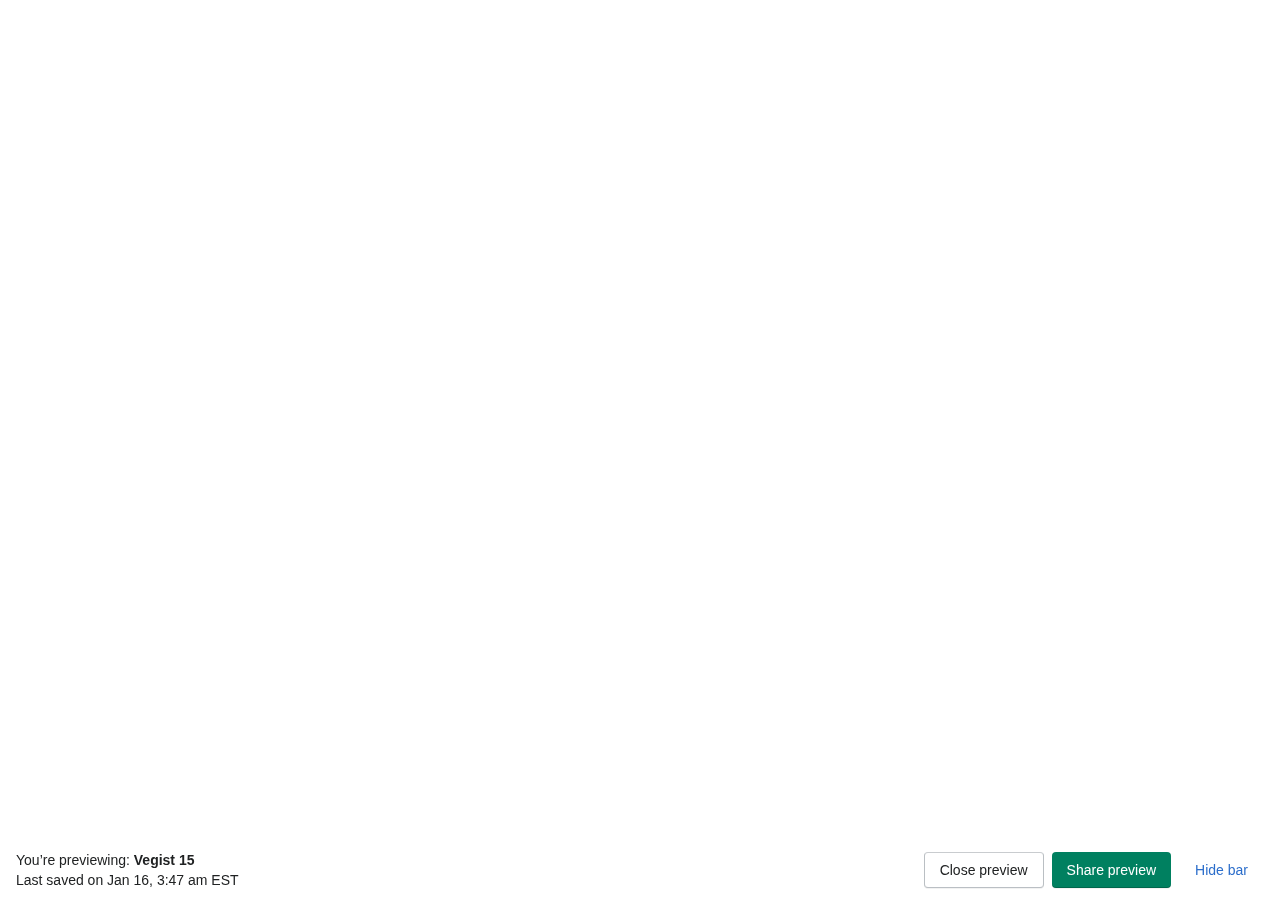
<file: Web Dev Project/Images/preview_bar.html>
<!DOCTYPE html>
<!-- saved from url=(0046)https://vegina-store.myshopify.com/preview_bar -->
<html class="admin-bar__page"><head><meta http-equiv="Content-Type" content="text/html; charset=UTF-8">
    
    <title>Preview Bar</title>
    <link rel="stylesheet" crossorigin="anonymous" href="./style-a885170bfe7cb82ebfb96d5065a104f58871249f466b40264e5947102b582a89.css" media="all" integrity="sha256-qIUXC/58uC6/uW1QZaEE9YhxJJ9Ga0AmTllHECtYKok=">
    <script type="text/javascript">
      window.Shopify = window.Shopify || {};
      window.Shopify.config = {"env":"production","rte_content_css_path":"\/assets\/admin\/rte-iframe.css","tracking_carriers":[{"name":"Royal Mail","pattern":"^([A-Z]{2}\\d{9}GB)$"},{"name":"UPS","pattern":"^(1Z)|^(K\\d{10}$)|^(T\\d{10}$)"},{"name":"Canada Post","pattern":"((CA)$|^\\d{16}$)"},{"name":"China Post","pattern":"^(R|CP|E|L)\\w+CN$"},{"name":"FedEx","pattern":"^(\\d{12}$)|^(\\d{15}$)|^(96\\d{20}$)"},{"name":"PostNord DK","pattern":"^([0-9]{17,20}|[A-Z0-9]{2}[0-9]{9}DK)$"},{"name":"PostNord SE","pattern":"^([0-9]{17,20}|[A-Z0-9]{2}[0-9]{9}SE)$"},{"name":"PostNord NO","pattern":"^([0-9]{17,20}|[A-Z0-9]{2}[0-9]{9}NO)$"},{"name":"USPS","pattern":"^((?:94001|92055|94073|93033|92701|94055|92088|92021|92001|94108|93612|94701|94058|94490|94612|91149)(\\d{17}$|\\d{21}$)|7\\d{19}|03\\d{18}|8\\d{9}|420\\d{23,27}|10169\\d{11}|[A-Z]{2}\\d{9}US|(?:EV|CX)\\d{9}CN|LK\\d{9}HK)$"},{"name":"DHL Express","pattern":"^(\\d{10,11}$)"},{"name":"DHL eCommerce","pattern":"^(GM\\d{16,18}$)|^([A-Z0-9]{14}$)|^(\\d{22}$)"},{"name":"DHL eCommerce Asia","pattern":"^(AU|CN|HK|MY|TH)[A-Z]{3,}[A-Z0-9]{4,}$|^[A-Z]{2}(MY|TH)[0-9]{4,}$|^7[0-3]2[0-9]{13}$"},{"name":"Eagle","pattern":null},{"name":"Purolator","pattern":"^(331|332|606|605|[a-z]{3})\\d{9}$"},{"name":"Australia Post","pattern":"^([A-Z]{2}\\d{9}AU$|^\\d{20,23}$)|(^\\d{8}[A-Z]\\d[A-Z]\\d{18}$|^[A-Z]{3}\\d{18}$|^\\d{14}$)"},{"name":"New Zealand Post","pattern":"^(([A-Z]{2}\\d{9}NZ)|(\\d{16}[A-Z]{3}\\d{3}[A-Z]{2})|(\\d{10})|(\\d{20}))$"},{"name":"Correios","pattern":"^[A-Z]{2}\\d{9}BR$"},{"name":"La Poste","pattern":"^[A-Z]{2}\\d{9}FR$"},{"name":"TNT","pattern":"^((GE|RU|GD|CT)\\d{9}[a-z]{2}|\\d{8,9})$"},{"name":"OnTrac","pattern":"^D\\d{14}$"},{"name":"Whistl","pattern":"^([a-z]{1,4}\\d\\w{13,20}|\\d{15,16}|wh\\d{7})$"},{"name":"4PX","pattern":"^RF\\d{9}SG$|^RT\\d{9}HK$|^7\\d{10}$|^P0{4}\\d{8}$|^JJ\\d{9}GB$|^MS\\d{8}XSG$"},{"name":"APC","pattern":"^PF\\d{11}$|^\\d{13}$"},{"name":"FSC","pattern":"^((?:LS|LM|RW|RS|RU|RX)\\d{9}(?:CN|CH|DE)|(?:WU\\d{13})|(?:\\w{10}$|\\d{22}))$"},{"name":"GLS","pattern":"^\\d{10,14}$|^Y\\w{7}$|^Z8[A-Z0-9]{6}|^00[A-Z0-9]{6}$"},{"name":"Asendia USA","pattern":"^JJ\\d{9}GB$|^(LM|CJ|LX|UM|LJ|LN)\\d{9}US$|^(GAMLABNY|BAIBRATX|SIMGLODE)\\d{10}$|^\\d{10}$"},{"name":"Amazon Logistics US","pattern":"^TBA\\d{12,13}$"},{"name":"Amazon Logistics UK","pattern":"^Q\\d{11,13}$"},{"name":"Japan Post (EN)","pattern":"^[a-z]{2}\\d{9}JP|^\\d{11}$"},{"name":"Japan Post (JA)","pattern":"^[a-z]{2}\\d{9}JP|^\\d{11}$"},{"name":"Sagawa (EN)","pattern":"^\\d{10,12}$"},{"name":"Sagawa (JA)","pattern":"^\\d{10,12}$"},{"name":"Singapore Post","pattern":"^[a-z]{2}\\d{9}SG$"},{"name":"Yamato (EN)","pattern":"^\\d{12}$"},{"name":"Yamato (JA)","pattern":"^\\d{12}$"},{"name":"DPD","pattern":"^\\d{10}$|^\\d{14}\\w{0,1}$|^\\d{18}$"},{"name":"DPD UK","pattern":"^\\d{10}$|^\\d{14}\\w{0,1}$|^\\d{18}$"},{"name":"DPD Local","pattern":"^\\d{10}$|^\\d{14}\\w{0,1}$|^\\d{18}$"},{"name":"Pitney Bowes","pattern":"^[a-z]{2}\\d{8}$|^\\d{16}$|^\\d{22}$|^\\d{34}$"},{"name":"SF Express","pattern":"^(SF)\\d{12,13}$"},{"name":"Southwest Air Cargo","pattern":null},{"name":"PostNL","pattern":"^3S[A-Z0-9]{11,13}|(?:CC|CD|CP)[A-Z0-9]{9}NL$"},{"name":"YunExpress","pattern":"^YT\\d{5}[0123]{2}\\d{9}$"},{"name":"Chukou1","pattern":"^[A-Z]{3}\\d{6}[[:alnum:]]{3,4}\\d{6,7}$"},{"name":"Anjun Logistics","pattern":"^ANJZX\\d{10}YQ$"},{"name":"SFC Fulfillment","pattern":"^WCFF\\d{12}$"},{"name":"Canpar Canada","pattern":"^[A-Z]{1}(\\d{12}|\\d{20}|\\d{21})$"},{"name":"Sendle","pattern":"^S[A-Z0-9]{5,7}$"},{"name":"Toll IPEC","pattern":"^[A-Z]{4}\\d{6}$|^\\d{13}$"},{"name":"StarTrack","pattern":"^([A-Z]|\\d){4}\\d{8}$"},{"name":"Evri","pattern":"^(H0[0-1]\\w{13}|\\d{16})"},{"name":"Colissimo","pattern":"^\\d[A-Z]\\d{11}$"},{"name":"Poste Italiane","pattern":"^[A-Z]{2}\\d{9}[A-Z]IT$|^\\w{13}$"},{"name":"DoorDash","pattern":null},{"name":"Deutsche Post","pattern":"^([A-Z]{2}\\s?\\d{2}\\s?\\d{3}\\s?\\d{3}\\s?\\d{1}[A-Z]{2})|(\\w{2}\\s?\\w{4}\\s?\\w{4}\\s?\\w{2}\\s?\\w{4}\\s?\\w{4})$"},{"name":"Mondial Relay","pattern":"^\\d{8}$|^\\d{10}$|^\\d{12}$"},{"name":"Comingle","pattern":"^R\\d{12}$"},{"name":"Correos","pattern":null},{"name":"BPost","pattern":"^(323|329)[0-9]{21}$"},{"name":"BPost International","pattern":"^[a-z]{2}[0-9]{9}BE$"},{"name":"CTT","pattern":"^[a-z]{2}[0-9]{9}PT$"},{"name":"CTT Express","pattern":"^00828[0-9]17}$"},{"name":"Swiss Post","pattern":"^[a-z]{2}[0-9]{9}CH|[0-9]{18}$"},{"name":"Iceland Post","pattern":"^[a-z]{2}[0-9]{9}IS$"},{"name":"Cyprus Post","pattern":"^[a-z]{2}[0-9]{9}CY$"},{"name":"Israel Post","pattern":"^[a-z]{2}[0-9]{9}IL$"},{"name":"An Post","pattern":"^[a-z]{2}[0-9]{9}IE$"},{"name":"Latvia Post","pattern":"^[a-z]{2}[0-9]{9}LV$"},{"name":"Lietuvos Paštas","pattern":"^[a-z]{2}[0-9]{9}LT$"},{"name":"NinjaVan","pattern":"^NINSG[a-z0-9]{11}$"},{"name":"DX","pattern":null},{"name":"AGS","pattern":null},{"name":"XPO Logistics","pattern":null},{"name":"Xpedigo","pattern":"^XPA[a-z]{3}[0-9]{12}[a-z0-9]*$"},{"name":"Chronopost","pattern":"^[A-Z]{2}\\d{9}[A-Z]{2}|.{15}$"},{"name":"Packeta","pattern":"^Z?[0-9]{10}$"},{"name":"Estes","pattern":"^[0-9]{3}-?[0-9]{7}$"},{"name":"Lasership","pattern":"^1LS[0-9]{13}-?[0-9]|1LS[A-Z0-9]{12}$"},{"name":"Qxpress","pattern":"^QSP[0-9]{9}$"},{"name":"IDEX","pattern":null},{"name":"Coordinadora","pattern":null},{"name":"DTD Express","pattern":null},{"name":"Heppner Internationale Spedition GmbH \u0026 Co.","pattern":null},{"name":"Logisters","pattern":null},{"name":"Meteor Space","pattern":null},{"name":"Ping An Da Tengfei Express","pattern":null},{"name":"YiFan Express","pattern":null},{"name":"Royal Shipments","pattern":null},{"name":"SHREE NANDAN COURIER","pattern":null},{"name":"Venipak","pattern":null},{"name":"WMYC","pattern":null},{"name":"Tinghao","pattern":null},{"name":"We Post","pattern":null},{"name":"Delnext","pattern":null},{"name":"Pago Logistics","pattern":null},{"name":"M3 Logistics","pattern":null},{"name":"Bonshaw","pattern":null},{"name":"Wizmo","pattern":null},{"name":"Portal PostNord","pattern":null},{"name":"Guangdong Weisuyi Information Technology (WSE)","pattern":null},{"name":"First Global Logistics","pattern":null},{"name":"Qyun Express","pattern":null},{"name":"First Line","pattern":null},{"name":"Fulfilla","pattern":null},{"name":"North Russia Supply Chain (Shenzhen) Co.","pattern":null},{"name":"Step Forward Freight","pattern":null},{"name":"TForce Final Mile","pattern":null},{"name":"Lone Star Overnight","pattern":null},{"name":"United Delivery Service","pattern":null},{"name":"CDL Last Mile","pattern":null},{"name":"UPS Canada","pattern":null},{"name":"AxleHire","pattern":null},{"name":"Better Trucks","pattern":null},{"name":"Fastway South Africa","pattern":null},{"name":"DHL Global Mail Asia","pattern":null},{"name":"PostNL International 3S","pattern":null},{"name":"China EMS","pattern":null},{"name":"PostNL International","pattern":null},{"name":"Parcel Force","pattern":null},{"name":"TNT UK","pattern":null},{"name":"Canpar USA","pattern":null},{"name":"Aramex New Zealand","pattern":null},{"name":"TNT Reference","pattern":null},{"name":"TNT UK Reference","pattern":null},{"name":"DPD Germany","pattern":null},{"name":"Landmark Global","pattern":null},{"name":"Chit Chats","pattern":null},{"name":"Landmark Global Reference","pattern":null},{"name":"APG eCommerce Solutions Ltd.","pattern":null},{"name":"99 Minutos","pattern":null},{"name":"ANDREANI","pattern":null},{"name":"Aruba Post","pattern":null},{"name":"CEVA logistics","pattern":null},{"name":"DHL Sweden","pattern":null},{"name":"DPD Belgium","pattern":null},{"name":"La Poste Burkina Faso","pattern":null},{"name":"Libya Post","pattern":null},{"name":"Maldives Post","pattern":null},{"name":"Mauritius Post","pattern":null},{"name":"OPT-NC","pattern":null},{"name":"Servientrega Ecuador","pattern":null},{"name":"Surpost","pattern":null},{"name":"Tele Post","pattern":null},{"name":"YDH","pattern":null},{"name":"Emons","pattern":null},{"name":"Amm Spedition","pattern":null},{"name":"Spee-Dee Delivery Service","pattern":null},{"name":"XYY Logistics","pattern":null},{"name":"YYZ Logistics","pattern":null},{"name":"Aeronet","pattern":null},{"name":"Border Express","pattern":null},{"name":"NOX Germany","pattern":null},{"name":"CDEK","pattern":null},{"name":"Caribou","pattern":null},{"name":"SmartCat","pattern":null},{"name":"Cargo Expreso GT","pattern":null},{"name":"Cargo Expreso SV","pattern":null},{"name":"moovin","pattern":null},{"name":"Interparcel","pattern":null},{"name":"ASL Canada","pattern":null},{"name":"Sprinter","pattern":null},{"name":"NCS","pattern":null},{"name":"HR Parcel","pattern":null},{"name":"GP Logistic Service","pattern":null},{"name":"Deprisa","pattern":null},{"name":"Passport","pattern":null},{"name":"Fleet Optics","pattern":null},{"name":"Deliver It","pattern":null},{"name":"Apple Express","pattern":null},{"name":"Dimerco Express Group","pattern":null},{"name":"Swiship DE","pattern":null},{"name":"DPD Hungary","pattern":null},{"name":"We Pick Up","pattern":null},{"name":"Shopify Shipping Pro","pattern":null}],"bad_email_hosts":"^(10mail.org|1funplace.com|74.ru|ace-of-base.com|ahaa.dk|ahk.jp|aim.com|aliyun.com|allswellhome.com|amazonses.com|anonmails.de|aol.com|armyspy.com|arnet.com.ar|au.ru|autograf.pl|bk.ru|bladesmail.net|blueyonder.co.uk|bounces.amazon.com|btinternet.com|care2.com|casema.nl|chammy.info|codec.ro|cs.com|cyber4all.com|docs.google.com|doneasy.com|dotcom.fr|dropmail.me|earthalliance.com|earthdome.com|einrot.com|eintagsmail.de|emailer.hubspot.com|emailthe.net|etrademail.com|eurosport.com|ezrs.com|facebook.com|facebookmail.com|fightallspam.com|fleckens.hu|forum.dk|freeaccess.nl|fromcalifornia.com|fromvirginia.com|fromwashington.com|gmail.com.br|gofree.co.uk|goldtoolbox.com|googlemail.com|gustr.com|hey.com|hollywoodkids.com|home.nl|hush.com|hushmail.com|i-france.com|icloud.com|icqmail.com|inbox.ru|indeedemail.com|inwind.it|iol.it|jerusalemmail.com|jourrapide.com|keg-party.com|kulturbetrieb.info|laposte.net|libero.it|list.ru|mac.com|macmail.com|mailbox.hu|mailismagic.com|mailtothis.com|mash4077.com|matmail.com|me.com|megapoint.com|message.myspace.com|millionairemail.com|moldova.cc|money.net|monumentmail.com|my.com|mypersonalemail.com|naseej.com|naz.com|nervhq.org|netscape.net|newmail.net|ntlhelp.net|ntlworld.com|oath.com|opayq.com|opoczta.pl|pacific-re.com|peoplepc.com|personales.com|plus.google.com|pmail.net|pochta.ru|policeoffice.com|postino.ch|postmaster.twitter.com|protonmail.com|ptd.net|quicknet.nl|rambler.ru|reallymymail.com|rediff.com|rediffmail.com|rediffmailpro.com|resource.calendar.google.com|rezai.com|rhyta.com|rickymail.com|rocketmail.com|schoolemail.com|sendspamhere.com|she.com|sky.com|slave-auctions.net|sohu.com|space.com|spamdecoy.net|spinfinder.com|spoko.pl|spray.se|starmail.org|studentcenter.org|sudoweb.net|superrito.com|svk.jp|t.psh.me|talk21.com|tcc.on.ca|teleworm.us|terra.com.br|themacallan.com|thestreetfighter.com|tiscali.co.uk|trickmail.net|trimix.cn|uku.co.uk|unitybox.de|upcmail.nl|usma.net|valemail.net|verizon.net|veryrealemail.com|vip.gr|virgilio.it|virgin.net|virginmedia.com|visualcities.com|waumail.com|webave.com|webdream.com|xoom.com|y7mail.com|yaho.com|yahoofs.com|ymail.com|yomail.info|zoemail.com|zoho.com|yahoo(?:\\.\\w+)+|altavista.(com|net|se)|mail.(ru|ee|md)|sudolife.(me|net)|sudomail.(biz|com|net)|sudoverse.(com|net)|sudoworld.(com|net)|(?:[\\w-]+\\.)*zendesk\\.com)$","bugsnag_key":"68c7f2e6c44ce43a8f0eb1211e6720ed","bugsnag_theme_editor_key":"d9ac0ea5958a6888e7d7a4681abcc3ef","bugsnag_bars_key":"44aebe077068a55f3a552af6c3da66a1","bugsnag_endpoint":"https:\/\/notify.bugsnag.com\/js","version":"d1c21d8685fa056b8972505d29d5563bce17874e","cdn_host_with_path":"\/\/cdn.shopify.com\/shopifycloud\/shopify","cdn_host":"cdn.shopify.com","legacy_cdn_host":"\/\/cdn.shopify.com\/s"};
      var PREVIEW_ROOT_URL = "https:\/\/vegina-store.myshopify.com\/";
    </script>
    <script src="./index-1ca8c3992bea48ad91706cb236d84f05ae3583e493cb1eb8471c653e0de7b960.js.download" crossorigin="anonymous" integrity="sha256-HKjDmSvqSK2RcGyyNthPBa41g+STyx64RxxlPg3nuWA="></script>
  </head>
  <body>
    <style>          html, body {
            background-color: rgb(246, 246, 247);
            color: rgb(32, 34, 35);
          }
</style><div style="--p-background:rgb(246, 246, 247);--p-background-hovered:rgb(241, 242, 243);--p-background-pressed:rgb(237, 238, 239);--p-background-selected:rgb(237, 238, 239);--p-surface:rgb(255, 255, 255);--p-surface-neutral:rgb(228, 229, 231);--p-surface-neutral-hovered:rgb(219, 221, 223);--p-surface-neutral-pressed:rgb(201, 204, 208);--p-surface-neutral-disabled:rgb(241, 242, 243);--p-surface-neutral-subdued:rgb(246, 246, 247);--p-surface-subdued:rgb(250, 251, 251);--p-surface-disabled:rgb(250, 251, 251);--p-surface-hovered:rgb(246, 246, 247);--p-surface-pressed:rgb(241, 242, 243);--p-surface-depressed:rgb(237, 238, 239);--p-backdrop:rgba(0, 0, 0, 0.5);--p-overlay:rgba(255, 255, 255, 0.5);--p-shadow-from-dim-light:rgba(0, 0, 0, 0.2);--p-shadow-from-ambient-light:rgba(23, 24, 24, 0.05);--p-shadow-from-direct-light:rgba(0, 0, 0, 0.15);--p-hint-from-direct-light:rgba(0, 0, 0, 0.15);--p-on-surface-background:rgb(241, 242, 243);--p-border:rgb(140, 145, 150);--p-border-neutral-subdued:rgb(186, 191, 195);--p-border-hovered:rgb(153, 158, 164);--p-border-disabled:rgb(210, 213, 216);--p-border-subdued:rgb(201, 204, 207);--p-border-depressed:rgb(87, 89, 89);--p-border-shadow:rgb(174, 180, 185);--p-border-shadow-subdued:rgb(186, 191, 196);--p-divider:rgb(225, 227, 229);--p-icon:rgb(92, 95, 98);--p-icon-hovered:rgb(26, 28, 29);--p-icon-pressed:rgb(68, 71, 74);--p-icon-disabled:rgb(186, 190, 195);--p-icon-subdued:rgb(140, 145, 150);--p-text:rgb(32, 34, 35);--p-text-disabled:rgb(140, 145, 150);--p-text-subdued:rgb(109, 113, 117);--p-interactive:rgb(44, 110, 203);--p-interactive-disabled:rgb(189, 193, 204);--p-interactive-hovered:rgb(31, 81, 153);--p-interactive-pressed:rgb(16, 50, 98);--p-focused:rgb(69, 143, 255);--p-surface-selected:rgb(242, 247, 254);--p-surface-selected-hovered:rgb(237, 244, 254);--p-surface-selected-pressed:rgb(229, 239, 253);--p-icon-on-interactive:rgb(255, 255, 255);--p-text-on-interactive:rgb(255, 255, 255);--p-action-secondary:rgb(255, 255, 255);--p-action-secondary-disabled:rgb(255, 255, 255);--p-action-secondary-hovered:rgb(246, 246, 247);--p-action-secondary-pressed:rgb(241, 242, 243);--p-action-secondary-depressed:rgb(109, 113, 117);--p-action-primary:rgb(0, 128, 96);--p-action-primary-disabled:rgb(241, 241, 241);--p-action-primary-hovered:rgb(0, 110, 82);--p-action-primary-pressed:rgb(0, 94, 70);--p-action-primary-depressed:rgb(0, 61, 44);--p-icon-on-primary:rgb(255, 255, 255);--p-text-on-primary:rgb(255, 255, 255);--p-surface-primary-selected:rgb(241, 248, 245);--p-surface-primary-selected-hovered:rgb(179, 208, 195);--p-surface-primary-selected-pressed:rgb(162, 188, 176);--p-border-critical:rgb(253, 87, 73);--p-border-critical-subdued:rgb(224, 179, 178);--p-border-critical-disabled:rgb(255, 167, 163);--p-icon-critical:rgb(215, 44, 13);--p-surface-critical:rgb(254, 211, 209);--p-surface-critical-subdued:rgb(255, 244, 244);--p-surface-critical-subdued-hovered:rgb(255, 240, 240);--p-surface-critical-subdued-pressed:rgb(255, 233, 232);--p-surface-critical-subdued-depressed:rgb(254, 188, 185);--p-text-critical:rgb(215, 44, 13);--p-action-critical:rgb(216, 44, 13);--p-action-critical-disabled:rgb(241, 241, 241);--p-action-critical-hovered:rgb(188, 34, 0);--p-action-critical-pressed:rgb(162, 27, 0);--p-action-critical-depressed:rgb(108, 15, 0);--p-icon-on-critical:rgb(255, 255, 255);--p-text-on-critical:rgb(255, 255, 255);--p-interactive-critical:rgb(216, 44, 13);--p-interactive-critical-disabled:rgb(253, 147, 141);--p-interactive-critical-hovered:rgb(205, 41, 12);--p-interactive-critical-pressed:rgb(103, 15, 3);--p-border-warning:rgb(185, 137, 0);--p-border-warning-subdued:rgb(225, 184, 120);--p-icon-warning:rgb(185, 137, 0);--p-surface-warning:rgb(255, 215, 157);--p-surface-warning-subdued:rgb(255, 245, 234);--p-surface-warning-subdued-hovered:rgb(255, 242, 226);--p-surface-warning-subdued-pressed:rgb(255, 235, 211);--p-text-warning:rgb(145, 106, 0);--p-border-highlight:rgb(68, 157, 167);--p-border-highlight-subdued:rgb(152, 198, 205);--p-icon-highlight:rgb(0, 160, 172);--p-surface-highlight:rgb(164, 232, 242);--p-surface-highlight-subdued:rgb(235, 249, 252);--p-surface-highlight-subdued-hovered:rgb(228, 247, 250);--p-surface-highlight-subdued-pressed:rgb(213, 243, 248);--p-text-highlight:rgb(52, 124, 132);--p-border-success:rgb(0, 164, 124);--p-border-success-subdued:rgb(149, 201, 180);--p-icon-success:rgb(0, 127, 95);--p-surface-success:rgb(174, 233, 209);--p-surface-success-subdued:rgb(241, 248, 245);--p-surface-success-subdued-hovered:rgb(236, 246, 241);--p-surface-success-subdued-pressed:rgb(226, 241, 234);--p-text-success:rgb(0, 128, 96);--p-decorative-one-icon:rgb(126, 87, 0);--p-decorative-one-surface:rgb(255, 201, 107);--p-decorative-one-text:rgb(61, 40, 0);--p-decorative-two-icon:rgb(175, 41, 78);--p-decorative-two-surface:rgb(255, 196, 176);--p-decorative-two-text:rgb(73, 11, 28);--p-decorative-three-icon:rgb(0, 109, 65);--p-decorative-three-surface:rgb(146, 230, 181);--p-decorative-three-text:rgb(0, 47, 25);--p-decorative-four-icon:rgb(0, 106, 104);--p-decorative-four-surface:rgb(145, 224, 214);--p-decorative-four-text:rgb(0, 45, 45);--p-decorative-five-icon:rgb(174, 43, 76);--p-decorative-five-surface:rgb(253, 201, 208);--p-decorative-five-text:rgb(79, 14, 31);--p-border-radius-base:0.25rem;--p-border-radius-wide:0.5rem;--p-card-shadow:0px 0px 5px var(--p-shadow-from-ambient-light), 0px 1px 2px var(--p-shadow-from-direct-light);--p-popover-shadow:-1px 0px 20px var(--p-shadow-from-ambient-light), 0px 1px 5px var(--p-shadow-from-direct-light);--p-modal-shadow:0px 6px 32px var(--p-shadow-from-ambient-light), 0px 1px 6px var(--p-shadow-from-direct-light);--p-top-bar-shadow:0 2px 2px -1px var(--p-shadow-from-direct-light);--p-override-none:none;--p-override-transparent:transparent;--p-override-one:1;--p-override-visible:visible;--p-override-zero:0;--p-override-loading-z-index:514;--p-button-font-weight:500;--p-choice-size:1.25rem;--p-icon-size:0.625rem;--p-choice-margin:0.0625rem;--p-control-border-width:0.125rem;--p-text-field-spinner-offset:0.125rem;--p-text-field-focus-ring-offset:-0.25rem;--p-text-field-focus-ring-border-radius:0.4375rem;--p-button-group-item-spacing:0.125rem;--p-top-bar-height:68px;--p-contextual-save-bar-height:64px;--p-banner-border-default:inset 0 0.125rem 0 0 var(--p-border), inset 0 0 0 0.125rem var(--p-border);--p-banner-border-success:inset 0 0.125rem 0 0 var(--p-border-success), inset 0 0 0 0.125rem var(--p-border-success);--p-banner-border-highlight:inset 0 0.125rem 0 0 var(--p-border-highlight), inset 0 0 0 0.125rem var(--p-border-highlight);--p-banner-border-warning:inset 0 0.125rem 0 0 var(--p-border-warning), inset 0 0 0 0.125rem var(--p-border-warning);--p-banner-border-critical:inset 0 0.125rem 0 0 var(--p-border-critical), inset 0 0 0 0.125rem var(--p-border-critical);--p-badge-mix-blend-mode:luminosity;--p-badge-font-weight:500;--p-non-null-content:&#39;&#39;;--p-thin-border-subdued:0.0625rem solid var(--p-border-subdued);--p-duration-1-0-0:100ms;--p-duration-1-5-0:150ms;--p-ease-in:cubic-bezier(0.5, 0.1, 1, 1);--p-ease:cubic-bezier(0.4, 0.22, 0.28, 1); color: var(--p-text);">
  <div class="admin-bar" data-define="{previewBar: new Shopify.PreviewBar(window.PREVIEW_ROOT_URL)}" data-preview-bar-content="">
    <div class="ui-stack ui-stack--alignment-center ui-stack--spacing-none admin-bar__stack">
      <div class="ui-stack-item ui-stack-item--fill">
        <div class="ui-type-container ui-type-container--spacing-extra-tight">
            <p>
              You’re previewing: <strong>Vegist 15</strong>
            </p>
              <p class="admin-bar__metadata">
                Last saved on Jan 16, 3:47 am <span bind-show="Shopify.Time.isDifferentTimezone()"> EST</span>
              </p>
</div></div>      <div class="ui-popover__container admin-bar__popover-container">
          <button class="ui-button admin-bar__popover-button" type="button" name="button">
            Actions
            <svg aria-hidden="true" focusable="false" class="next-icon next-icon--size-20"> <use xlink:href="#next-disclosure"></use> </svg>
</button><div class="ui-popover"><div class="ui-popover__content-wrapper"><div class="ui-popover__content"><div class="ui-popover__pane">
        
        <div class="ui-popover__section ui-popover__section--no-padding">
          <ul class="ui-action-list">
              <li class="ui-action-list__item"><button class="ui-action-list-action" data-modal-activator="" type="button" name="button"><span class="ui-action-list-action__text">Share preview</span></button></li>
              <li class="ui-action-list__item"><button class="ui-action-list-action" data-exit-preview-button="" type="button" name="button"><span class="ui-action-list-action__text">Close preview</span></button></li>
</ul></div>        <div class="ui-popover__section ui-popover__section--no-padding">
          <ul class="ui-action-list">
            <li class="ui-action-list__item"><button class="ui-action-list-action" data-hide-bar-button="" type="button" name="button"><span class="ui-action-list-action__text">Hide bar</span></button></li>
</ul></div></div></div></div></div></div>      <ul class="ui-button-group ui-button-group--right-aligned admin-bar__button-group"><li class="ui-button-group__item"><button class="ui-button admin-bar__button--is-hidden-on-mobile" data-exit-preview-button="" type="button" name="button">Close preview</button></li><li class="ui-button-group__item"><button class="ui-button ui-button--primary admin-bar__button--is-hidden-on-mobile" data-modal-activator="" type="button" name="button">Share preview</button></li><li class="ui-button-group__item"><button class="ui-button ui-button--transparent admin-bar__button--is-hidden-on-mobile" data-hide-bar-button="" type="button" name="button">Hide bar</button></li></ul></div>
    <div data-modal-context-ref-for="share_theme_modal" data-define="{ share_theme_modal: new Shopify.UIModal(document.getElementById(&#39;share_theme_modal&#39;), { placeholder: this }) }"></div>  </div>
</div>
    <div id="global-icon-symbols" class="icon-symbols" data-tg-refresh="global-icon-symbols" data-tg-refresh-always="true"><svg xmlns="http://www.w3.org/2000/svg"><symbol id="next-disclosure"><svg xmlns="http://www.w3.org/2000/svg" viewBox="0 0 20 20"><path d="M6.28 9.28l3.366 3.366c.196.196.512.196.708 0L13.72 9.28c.293-.293.293-.767 0-1.06-.14-.14-.332-.22-.53-.22H6.81c-.414 0-.75.336-.75.75 0 .2.08.39.22.53z"></path></svg></symbol>
<symbol id="cancel-small-minor"><svg xmlns="http://www.w3.org/2000/svg" viewBox="0 0 20 20"><path d="M11.414 10l4.293-4.293c.391-.391.391-1.023 0-1.414s-1.023-.391-1.414 0l-4.293 4.293-4.293-4.293c-.391-.391-1.023-.391-1.414 0s-.391 1.023 0 1.414l4.293 4.293-4.293 4.293c-.391.391-.391 1.023 0 1.414.195.195.451.293.707.293.256 0 .512-.098.707-.293l4.293-4.293 4.293 4.293c.195.195.451.293.707.293.256 0 .512-.098.707-.293.391-.391.391-1.023 0-1.414l-4.293-4.293z"></path></svg></symbol></svg></div>
    <div id="UIModalContainer"><div style="--p-background:rgb(246, 246, 247);--p-background-hovered:rgb(241, 242, 243);--p-background-pressed:rgb(237, 238, 239);--p-background-selected:rgb(237, 238, 239);--p-surface:rgb(255, 255, 255);--p-surface-neutral:rgb(228, 229, 231);--p-surface-neutral-hovered:rgb(219, 221, 223);--p-surface-neutral-pressed:rgb(201, 204, 208);--p-surface-neutral-disabled:rgb(241, 242, 243);--p-surface-neutral-subdued:rgb(246, 246, 247);--p-surface-subdued:rgb(250, 251, 251);--p-surface-disabled:rgb(250, 251, 251);--p-surface-hovered:rgb(246, 246, 247);--p-surface-pressed:rgb(241, 242, 243);--p-surface-depressed:rgb(237, 238, 239);--p-backdrop:rgba(0, 0, 0, 0.5);--p-overlay:rgba(255, 255, 255, 0.5);--p-shadow-from-dim-light:rgba(0, 0, 0, 0.2);--p-shadow-from-ambient-light:rgba(23, 24, 24, 0.05);--p-shadow-from-direct-light:rgba(0, 0, 0, 0.15);--p-hint-from-direct-light:rgba(0, 0, 0, 0.15);--p-on-surface-background:rgb(241, 242, 243);--p-border:rgb(140, 145, 150);--p-border-neutral-subdued:rgb(186, 191, 195);--p-border-hovered:rgb(153, 158, 164);--p-border-disabled:rgb(210, 213, 216);--p-border-subdued:rgb(201, 204, 207);--p-border-depressed:rgb(87, 89, 89);--p-border-shadow:rgb(174, 180, 185);--p-border-shadow-subdued:rgb(186, 191, 196);--p-divider:rgb(225, 227, 229);--p-icon:rgb(92, 95, 98);--p-icon-hovered:rgb(26, 28, 29);--p-icon-pressed:rgb(68, 71, 74);--p-icon-disabled:rgb(186, 190, 195);--p-icon-subdued:rgb(140, 145, 150);--p-text:rgb(32, 34, 35);--p-text-disabled:rgb(140, 145, 150);--p-text-subdued:rgb(109, 113, 117);--p-interactive:rgb(44, 110, 203);--p-interactive-disabled:rgb(189, 193, 204);--p-interactive-hovered:rgb(31, 81, 153);--p-interactive-pressed:rgb(16, 50, 98);--p-focused:rgb(69, 143, 255);--p-surface-selected:rgb(242, 247, 254);--p-surface-selected-hovered:rgb(237, 244, 254);--p-surface-selected-pressed:rgb(229, 239, 253);--p-icon-on-interactive:rgb(255, 255, 255);--p-text-on-interactive:rgb(255, 255, 255);--p-action-secondary:rgb(255, 255, 255);--p-action-secondary-disabled:rgb(255, 255, 255);--p-action-secondary-hovered:rgb(246, 246, 247);--p-action-secondary-pressed:rgb(241, 242, 243);--p-action-secondary-depressed:rgb(109, 113, 117);--p-action-primary:rgb(0, 128, 96);--p-action-primary-disabled:rgb(241, 241, 241);--p-action-primary-hovered:rgb(0, 110, 82);--p-action-primary-pressed:rgb(0, 94, 70);--p-action-primary-depressed:rgb(0, 61, 44);--p-icon-on-primary:rgb(255, 255, 255);--p-text-on-primary:rgb(255, 255, 255);--p-surface-primary-selected:rgb(241, 248, 245);--p-surface-primary-selected-hovered:rgb(179, 208, 195);--p-surface-primary-selected-pressed:rgb(162, 188, 176);--p-border-critical:rgb(253, 87, 73);--p-border-critical-subdued:rgb(224, 179, 178);--p-border-critical-disabled:rgb(255, 167, 163);--p-icon-critical:rgb(215, 44, 13);--p-surface-critical:rgb(254, 211, 209);--p-surface-critical-subdued:rgb(255, 244, 244);--p-surface-critical-subdued-hovered:rgb(255, 240, 240);--p-surface-critical-subdued-pressed:rgb(255, 233, 232);--p-surface-critical-subdued-depressed:rgb(254, 188, 185);--p-text-critical:rgb(215, 44, 13);--p-action-critical:rgb(216, 44, 13);--p-action-critical-disabled:rgb(241, 241, 241);--p-action-critical-hovered:rgb(188, 34, 0);--p-action-critical-pressed:rgb(162, 27, 0);--p-action-critical-depressed:rgb(108, 15, 0);--p-icon-on-critical:rgb(255, 255, 255);--p-text-on-critical:rgb(255, 255, 255);--p-interactive-critical:rgb(216, 44, 13);--p-interactive-critical-disabled:rgb(253, 147, 141);--p-interactive-critical-hovered:rgb(205, 41, 12);--p-interactive-critical-pressed:rgb(103, 15, 3);--p-border-warning:rgb(185, 137, 0);--p-border-warning-subdued:rgb(225, 184, 120);--p-icon-warning:rgb(185, 137, 0);--p-surface-warning:rgb(255, 215, 157);--p-surface-warning-subdued:rgb(255, 245, 234);--p-surface-warning-subdued-hovered:rgb(255, 242, 226);--p-surface-warning-subdued-pressed:rgb(255, 235, 211);--p-text-warning:rgb(145, 106, 0);--p-border-highlight:rgb(68, 157, 167);--p-border-highlight-subdued:rgb(152, 198, 205);--p-icon-highlight:rgb(0, 160, 172);--p-surface-highlight:rgb(164, 232, 242);--p-surface-highlight-subdued:rgb(235, 249, 252);--p-surface-highlight-subdued-hovered:rgb(228, 247, 250);--p-surface-highlight-subdued-pressed:rgb(213, 243, 248);--p-text-highlight:rgb(52, 124, 132);--p-border-success:rgb(0, 164, 124);--p-border-success-subdued:rgb(149, 201, 180);--p-icon-success:rgb(0, 127, 95);--p-surface-success:rgb(174, 233, 209);--p-surface-success-subdued:rgb(241, 248, 245);--p-surface-success-subdued-hovered:rgb(236, 246, 241);--p-surface-success-subdued-pressed:rgb(226, 241, 234);--p-text-success:rgb(0, 128, 96);--p-decorative-one-icon:rgb(126, 87, 0);--p-decorative-one-surface:rgb(255, 201, 107);--p-decorative-one-text:rgb(61, 40, 0);--p-decorative-two-icon:rgb(175, 41, 78);--p-decorative-two-surface:rgb(255, 196, 176);--p-decorative-two-text:rgb(73, 11, 28);--p-decorative-three-icon:rgb(0, 109, 65);--p-decorative-three-surface:rgb(146, 230, 181);--p-decorative-three-text:rgb(0, 47, 25);--p-decorative-four-icon:rgb(0, 106, 104);--p-decorative-four-surface:rgb(145, 224, 214);--p-decorative-four-text:rgb(0, 45, 45);--p-decorative-five-icon:rgb(174, 43, 76);--p-decorative-five-surface:rgb(253, 201, 208);--p-decorative-five-text:rgb(79, 14, 31);--p-border-radius-base:0.25rem;--p-border-radius-wide:0.5rem;--p-card-shadow:0px 0px 5px var(--p-shadow-from-ambient-light), 0px 1px 2px var(--p-shadow-from-direct-light);--p-popover-shadow:-1px 0px 20px var(--p-shadow-from-ambient-light), 0px 1px 5px var(--p-shadow-from-direct-light);--p-modal-shadow:0px 6px 32px var(--p-shadow-from-ambient-light), 0px 1px 6px var(--p-shadow-from-direct-light);--p-top-bar-shadow:0 2px 2px -1px var(--p-shadow-from-direct-light);--p-override-none:none;--p-override-transparent:transparent;--p-override-one:1;--p-override-visible:visible;--p-override-zero:0;--p-override-loading-z-index:514;--p-button-font-weight:500;--p-choice-size:1.25rem;--p-icon-size:0.625rem;--p-choice-margin:0.0625rem;--p-control-border-width:0.125rem;--p-text-field-spinner-offset:0.125rem;--p-text-field-focus-ring-offset:-0.25rem;--p-text-field-focus-ring-border-radius:0.4375rem;--p-button-group-item-spacing:0.125rem;--p-top-bar-height:68px;--p-contextual-save-bar-height:64px;--p-banner-border-default:inset 0 0.125rem 0 0 var(--p-border), inset 0 0 0 0.125rem var(--p-border);--p-banner-border-success:inset 0 0.125rem 0 0 var(--p-border-success), inset 0 0 0 0.125rem var(--p-border-success);--p-banner-border-highlight:inset 0 0.125rem 0 0 var(--p-border-highlight), inset 0 0 0 0.125rem var(--p-border-highlight);--p-banner-border-warning:inset 0 0.125rem 0 0 var(--p-border-warning), inset 0 0 0 0.125rem var(--p-border-warning);--p-banner-border-critical:inset 0 0.125rem 0 0 var(--p-border-critical), inset 0 0 0 0.125rem var(--p-border-critical);--p-badge-mix-blend-mode:luminosity;--p-badge-font-weight:500;--p-non-null-content:&#39;&#39;;--p-thin-border-subdued:0.0625rem solid var(--p-border-subdued);--p-duration-1-0-0:100ms;--p-duration-1-5-0:150ms;--p-ease-in:cubic-bezier(0.5, 0.1, 1, 1);--p-ease:cubic-bezier(0.4, 0.22, 0.28, 1); color: var(--p-text);"><div id="UIModalBackdrop" data-tg-refresh="ui-modal-backdrop" class="ui-modal-backdrop"></div><div id="UIModalContents" class="ui-modal-contents" data-tg-refresh="ui-modal-contents"><div id="share_theme_modal" class="ui-modal" role="dialog" aria-hidden="true" aria-labelledby="share_theme_modal_heading" data-preload="false" data-start-visible="false" data-height="false" data-width="false">
      <div class="ui-modal__header"><div class="ui-modal__header-title"><h2 class="ui-title" id="share_theme_modal_heading">Share preview</h2></div><div class="ui-modal__header-actions"><div class="ui-modal__close-button"><button class="ui-button ui-button--transparent" aria-label="Close modal" type="button" name="button"><svg aria-hidden="true" focusable="false" class="next-icon next-icon--color-ink-lighter next-icon--size-20"> <use xlink:href="#cancel-small-minor"></use> </svg></button></div></div></div>
      <div class="ui-modal__body"><div class="ui-modal__section">
        <div class="ui-stack ui-stack--vertical">
          <p>
            Share this preview link to get feedback on <strong>Vegist 15</strong>
          </p>
          <p>
              Anyone with this link can access the preview within the next 2 days. Viewers won't be able to buy your products.
          </p>
          <div class="next-input-wrapper"><label class="next-label"></label><div class="next-field__connected-wrapper">
            <label class="next-label helper--visually-hidden" for="share_theme_url">Share theme url</label><input type="text" name="share_theme_url" id="share_theme_url" value="https://z70zcsvrhyxwb5yn-41281519765.shopifypreview.com" readonly="readonly" autocomplete="off" class="next-field--connected next-input next-input--readonly">
            <button class="ui-button ui-button--primary next-field--connected--no-flex js-clipboard" data-clipboard-target="#share_theme_url" type="button" name="button">Copy link</button>
</div></div></div></div></div>      <div class="ui-modal__footer"><div class="ui-modal__footer-actions">
        <div class="ui-modal__secondary-actions"><div class="button-group">
          <button class="ui-button" data-modal-deactivator="true" type="button" name="button">Close</button>
</div></div></div></div></div></div></div></div>
    <div style="--p-background:rgb(11, 12, 13);--p-background-hovered:rgb(11, 12, 13);--p-background-pressed:rgb(11, 12, 13);--p-background-selected:rgb(11, 12, 13);--p-surface:rgb(32, 33, 35);--p-surface-neutral:rgb(49, 51, 53);--p-surface-neutral-hovered:rgb(49, 51, 53);--p-surface-neutral-pressed:rgb(49, 51, 53);--p-surface-neutral-disabled:rgb(49, 51, 53);--p-surface-neutral-subdued:rgb(68, 71, 74);--p-surface-subdued:rgb(26, 28, 29);--p-surface-disabled:rgb(26, 28, 29);--p-surface-hovered:rgb(47, 49, 51);--p-surface-pressed:rgb(62, 64, 67);--p-surface-depressed:rgb(80, 83, 86);--p-backdrop:rgba(0, 0, 0, 0.5);--p-overlay:rgba(33, 33, 33, 0.5);--p-shadow-from-dim-light:rgba(255, 255, 255, 0.2);--p-shadow-from-ambient-light:rgba(23, 24, 24, 0.05);--p-shadow-from-direct-light:rgba(255, 255, 255, 0.15);--p-hint-from-direct-light:rgba(185, 185, 185, 0.2);--p-on-surface-background:rgb(47, 49, 51);--p-border:rgb(80, 83, 86);--p-border-neutral-subdued:rgb(130, 135, 139);--p-border-hovered:rgb(80, 83, 86);--p-border-disabled:rgb(103, 107, 111);--p-border-subdued:rgb(130, 135, 139);--p-border-depressed:rgb(142, 145, 145);--p-border-shadow:rgb(91, 95, 98);--p-border-shadow-subdued:rgb(130, 135, 139);--p-divider:rgb(26, 28, 29);--p-icon:rgb(166, 172, 178);--p-icon-hovered:rgb(225, 227, 229);--p-icon-pressed:rgb(166, 172, 178);--p-icon-disabled:rgb(84, 87, 90);--p-icon-subdued:rgb(120, 125, 129);--p-text:rgb(227, 229, 231);--p-text-disabled:rgb(111, 115, 119);--p-text-subdued:rgb(153, 159, 164);--p-interactive:rgb(54, 163, 255);--p-interactive-disabled:rgb(38, 98, 182);--p-interactive-hovered:rgb(103, 175, 255);--p-interactive-pressed:rgb(136, 188, 255);--p-focused:rgb(38, 98, 182);--p-surface-selected:rgb(2, 14, 35);--p-surface-selected-hovered:rgb(7, 29, 61);--p-surface-selected-pressed:rgb(13, 43, 86);--p-icon-on-interactive:rgb(255, 255, 255);--p-text-on-interactive:rgb(255, 255, 255);--p-action-secondary:rgb(77, 80, 83);--p-action-secondary-disabled:rgb(32, 34, 35);--p-action-secondary-hovered:rgb(84, 87, 91);--p-action-secondary-pressed:rgb(96, 100, 103);--p-action-secondary-depressed:rgb(123, 127, 132);--p-action-primary:rgb(0, 128, 96);--p-action-primary-disabled:rgb(0, 86, 64);--p-action-primary-hovered:rgb(0, 150, 113);--p-action-primary-pressed:rgb(0, 164, 124);--p-action-primary-depressed:rgb(0, 179, 136);--p-icon-on-primary:rgb(230, 255, 244);--p-text-on-primary:rgb(255, 255, 255);--p-surface-primary-selected:rgb(12, 18, 16);--p-surface-primary-selected-hovered:rgb(40, 48, 44);--p-surface-primary-selected-pressed:rgb(54, 64, 59);--p-border-critical:rgb(227, 47, 14);--p-border-critical-subdued:rgb(227, 47, 14);--p-border-critical-disabled:rgb(131, 23, 4);--p-icon-critical:rgb(218, 45, 13);--p-surface-critical:rgb(69, 7, 1);--p-surface-critical-subdued:rgb(69, 7, 1);--p-surface-critical-subdued-hovered:rgb(68, 23, 20);--p-surface-critical-subdued-pressed:rgb(107, 16, 3);--p-surface-critical-subdued-depressed:rgb(135, 24, 5);--p-text-critical:rgb(233, 128, 122);--p-action-critical:rgb(205, 41, 12);--p-action-critical-disabled:rgb(187, 37, 10);--p-action-critical-hovered:rgb(227, 47, 14);--p-action-critical-pressed:rgb(250, 53, 17);--p-action-critical-depressed:rgb(253, 87, 73);--p-icon-on-critical:rgb(255, 248, 247);--p-text-on-critical:rgb(255, 255, 255);--p-interactive-critical:rgb(253, 114, 106);--p-interactive-critical-disabled:rgb(254, 172, 168);--p-interactive-critical-hovered:rgb(253, 138, 132);--p-interactive-critical-pressed:rgb(253, 159, 155);--p-border-warning:rgb(153, 112, 0);--p-border-warning-subdued:rgb(153, 112, 0);--p-icon-warning:rgb(104, 75, 0);--p-surface-warning:rgb(153, 112, 0);--p-surface-warning-subdued:rgb(77, 59, 29);--p-surface-warning-subdued-hovered:rgb(82, 63, 32);--p-surface-warning-subdued-pressed:rgb(87, 67, 34);--p-text-warning:rgb(202, 149, 0);--p-border-highlight:rgb(68, 157, 167);--p-border-highlight-subdued:rgb(68, 157, 167);--p-icon-highlight:rgb(44, 108, 115);--p-surface-highlight:rgb(0, 105, 113);--p-surface-highlight-subdued:rgb(18, 53, 57);--p-surface-highlight-subdued-hovered:rgb(20, 58, 62);--p-surface-highlight-subdued-pressed:rgb(24, 65, 70);--p-text-highlight:rgb(162, 239, 250);--p-border-success:rgb(0, 135, 102);--p-border-success-subdued:rgb(0, 135, 102);--p-icon-success:rgb(0, 94, 70);--p-surface-success:rgb(0, 94, 70);--p-surface-success-subdued:rgb(28, 53, 44);--p-surface-success-subdued-hovered:rgb(31, 58, 48);--p-surface-success-subdued-pressed:rgb(35, 65, 54);--p-text-success:rgb(88, 173, 142);--p-decorative-one-icon:rgb(255, 186, 67);--p-decorative-one-surface:rgb(142, 102, 9);--p-decorative-one-text:rgb(255, 255, 255);--p-decorative-two-icon:rgb(245, 182, 192);--p-decorative-two-surface:rgb(206, 88, 20);--p-decorative-two-text:rgb(255, 255, 255);--p-decorative-three-icon:rgb(0, 227, 141);--p-decorative-three-surface:rgb(0, 124, 90);--p-decorative-three-text:rgb(255, 255, 255);--p-decorative-four-icon:rgb(0, 221, 218);--p-decorative-four-surface:rgb(22, 124, 121);--p-decorative-four-text:rgb(255, 255, 255);--p-decorative-five-icon:rgb(244, 183, 191);--p-decorative-five-surface:rgb(194, 51, 86);--p-decorative-five-text:rgb(255, 255, 255);--p-border-radius-base:0.25rem;--p-border-radius-wide:0.5rem;--p-card-shadow:0px 0px 5px var(--p-shadow-from-ambient-light), 0px 1px 2px var(--p-shadow-from-direct-light);--p-popover-shadow:-1px 0px 20px var(--p-shadow-from-ambient-light), 0px 1px 5px var(--p-shadow-from-direct-light);--p-modal-shadow:0px 6px 32px var(--p-shadow-from-ambient-light), 0px 1px 6px var(--p-shadow-from-direct-light);--p-top-bar-shadow:0 2px 2px -1px var(--p-shadow-from-direct-light);--p-override-none:none;--p-override-transparent:transparent;--p-override-one:1;--p-override-visible:visible;--p-override-zero:0;--p-override-loading-z-index:514;--p-button-font-weight:500;--p-choice-size:1.25rem;--p-icon-size:0.625rem;--p-choice-margin:0.0625rem;--p-control-border-width:0.125rem;--p-text-field-spinner-offset:0.125rem;--p-text-field-focus-ring-offset:-0.25rem;--p-text-field-focus-ring-border-radius:0.4375rem;--p-button-group-item-spacing:0.125rem;--p-top-bar-height:68px;--p-contextual-save-bar-height:64px;--p-banner-border-default:inset 0 0.125rem 0 0 var(--p-border), inset 0 0 0 0.125rem var(--p-border);--p-banner-border-success:inset 0 0.125rem 0 0 var(--p-border-success), inset 0 0 0 0.125rem var(--p-border-success);--p-banner-border-highlight:inset 0 0.125rem 0 0 var(--p-border-highlight), inset 0 0 0 0.125rem var(--p-border-highlight);--p-banner-border-warning:inset 0 0.125rem 0 0 var(--p-border-warning), inset 0 0 0 0.125rem var(--p-border-warning);--p-banner-border-critical:inset 0 0.125rem 0 0 var(--p-border-critical), inset 0 0 0 0.125rem var(--p-border-critical);--p-badge-mix-blend-mode:luminosity;--p-badge-font-weight:500;--p-non-null-content:&#39;&#39;;--p-thin-border-subdued:0.0625rem solid var(--p-border-subdued);--p-duration-1-0-0:100ms;--p-duration-1-5-0:150ms;--p-ease-in:cubic-bezier(0.5, 0.1, 1, 1);--p-ease:cubic-bezier(0.4, 0.22, 0.28, 1); color: var(--p-text);"><div class="ui-flash-wrapper" id="UIFlashWrapper"><div class="ui-flash" id="UIFlashMessage" data-tg-refresh-always="true" data-flash-has-message="false"><p class="ui-flash__message" tabindex="-1" aria-live="off"></p><div class="ui-flash__close-button"><button class="ui-button ui-button--transparent ui-button--icon-only" aria-label="Close message" type="button" name="button"><svg aria-hidden="true" focusable="false" class="next-icon next-icon--color-white next-icon--size-12"> <use xlink:href="#next-remove"></use> </svg></button></div></div></div></div>

    <script type="text/javascript">
      window.Shopify.initBars();
    </script>
  

</body></html>
</file>
